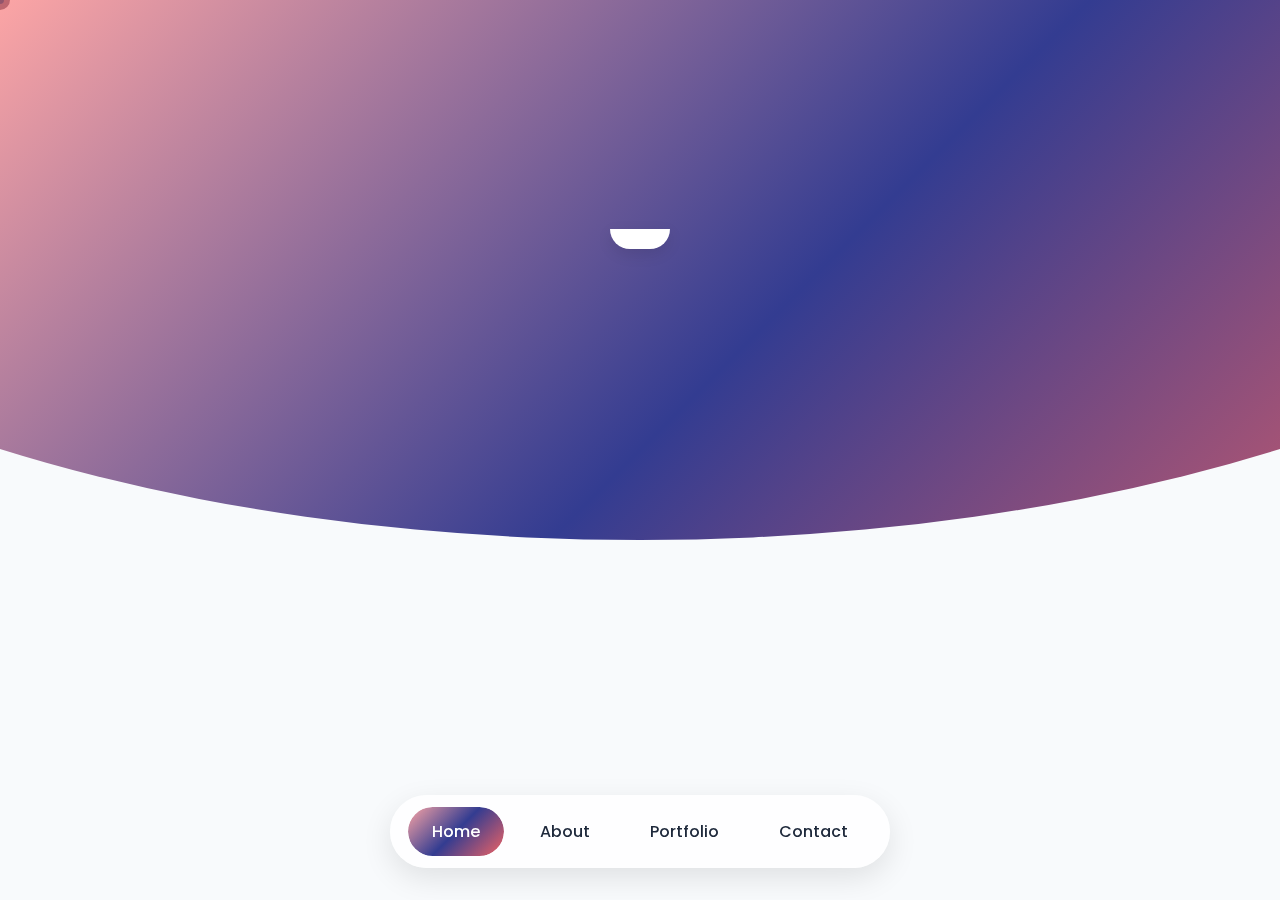
<file: index.html>
<!DOCTYPE html>
<html lang="en">

<head>
    <meta charset="UTF-8">
    <meta name="viewport" content="width=device-width, initial-scale=1.0">
    <title>Sahil Singh | Creative Developer</title>
    <link rel="preconnect" href="https://fonts.googleapis.com">
    <link rel="preconnect" href="https://fonts.gstatic.com" crossorigin>
    <link rel="stylesheet" href="styles.css">
    <link
        href="https://fonts.googleapis.com/css2?family=Montserrat:wght@300;400;500;600;700&family=Poppins:wght@300;400;500;600;700&display=swap"
        rel="stylesheet">
    <style>
        
    </style>
</head>

<body>
    <!-- Loader -->
    <div class="loader" id="loader">
        <div class="loader-content">
            <div class="loader-circle"></div>
        </div>
    </div>

    <!-- Custom Cursor -->
    <div class="custom-cursor" id="cursor"></div>
    <div class="cursor-trail" id="cursor-trail"></div>

    <div class="page-wrapper">
        <!-- Navigation -->
        <div class="nav-container">
            <nav class="main-nav">
                <a href="index.html" class="nav-item active">Home</a>
                <a href="about.html" class="nav-item">About</a>
                <a href="portfolio.html" class="nav-item">Portfolio</a>
                <a href="contact.html" class="nav-item">Contact</a>
            </nav>
        </div>

        <!-- Hero Section -->
        <section class="hero" id="home">
            <!-- Particles -->
            <div class="particles-container" id="particles"></div>

            <div class="hero-content">
                <!-- Interactive Face -->
                <div class="hero-eyes animate-fade">
                    <div class="eye">
                        <div class="eyelid"></div>
                        <div class="pupil"></div>
                        <div class="eyelid bottom"></div>
                    </div>
                    <div class="eye">
                        <div class="eyelid"></div>
                        <div class="pupil"></div>
                        <div class="eyelid bottom"></div>
                    </div>
                </div>
                <div class="mouth"></div>

                <!-- Name Title -->
                <div class="name-title animate-fade delay-1">
                    <h1>
                        I'm
                        <span class="accent-text">
                            <span class="letter">S</span>
                            <span class="letter">a</span>
                            <span class="letter">h</span>
                            <span class="letter">i</span>
                            <span class="letter">l</span>
                        </span>
                        <span id="dynamic-text">Singh</span>
                    </h1>
                </div>

                <!-- Profile Image -->
                <div class="profile-container animate-fade delay-2">
                    <div class="profile-inner">
                        <img src="assets/Profile.jpg" class="profile-pic" id="profile-image">
                    </div>
                </div>

                <!-- Social Links -->
                <div class="social-container animate-fade delay-3">
                    <a href="https://github.com/sahilsingh0532" class="social-link" title="GitHub">
                        <svg xmlns="http://www.w3.org/2000/svg" viewBox="0 0 24 24" fill="currentColor">
                            <path
                                d="M12 0c-6.626 0-12 5.373-12 12 0 5.302 3.438 9.8 8.207 11.387.599.111.793-.261.793-.577v-2.234c-3.338.726-4.033-1.416-4.033-1.416-.546-1.387-1.333-1.756-1.333-1.756-1.089-.745.083-.729.083-.729 1.205.084 1.839 1.237 1.839 1.237 1.07 1.834 2.807 1.304 3.492.997.107-.775.418-1.305.762-1.604-2.665-.305-5.467-1.334-5.467-5.931 0-1.311.469-2.381 1.236-3.221-.124-.303-.535-1.524.117-3.176 0 0 1.008-.322 3.301 1.23.957-.266 1.983-.399 3.003-.404 1.02.005 2.047.138 3.006.404 2.291-1.552 3.297-1.23 3.297-1.23.653 1.653.242 2.874.118 3.176.77.84 1.235 1.911 1.235 3.221 0 4.609-2.807 5.624-5.479 5.921.43.372.823 1.102.823 2.222v3.293c0 .319.192.694.801.576 4.765-1.589 8.199-6.086 8.199-11.386 0-6.627-5.373-12-12-12z" />
                        </svg>
                    </a>
                    <a href="https://linkedin.com/in/sahilsingh0532" class="social-link" title="LinkedIn">
                        <svg xmlns="http://www.w3.org/2000/svg" viewBox="0 0 24 24" fill="currentColor">
                            <path
                                d="M19 0h-14c-2.761 0-5 2.239-5 5v14c0 2.761 2.239 5 5 5h14c2.762 0 5-2.239 5-5v-14c0-2.761-2.238-5-5-5zm-11 19h-3v-11h3v11zm-1.5-12.268c-.966 0-1.75-.79-1.75-1.764s.784-1.764 1.75-1.764 1.75.79 1.75 1.764-.783 1.764-1.75 1.764zm13.5 12.268h-3v-5.604c0-3.368-4-3.113-4 0v5.604h-3v-11h3v1.765c1.396-2.586 7-2.777 7 2.476v6.759z" />
                        </svg>
                    </a>
                    <a href="https://www.instagram.com/_._sahilsingh12_._?igsh=M3Z2dHBiZWpnMnht" class="social-link"
                        title="Instagram">
                        <svg xmlns="http://www.w3.org/2000/svg" viewBox="0 0 24 24" fill="currentColor">
                            <path
                                d="M12 2.163c3.204 0 3.584.012 4.85.07 3.252.148 4.771 1.691 4.919 4.919.058 1.265.069 1.645.069 4.849 0 3.205-.012 3.584-.069 4.849-.149 3.225-1.664 4.771-4.919 4.919-1.266.058-1.644.07-4.85.07-3.204 0-3.584-.012-4.849-.07-3.26-.149-4.771-1.699-4.919-4.92-.058-1.265-.07-1.644-.07-4.849 0-3.204.013-3.583.07-4.849.149-3.227 1.664-4.771 4.919-4.919 1.266-.057 1.645-.069 4.849-.069zm0-2.163c-3.259 0-3.667.014-4.947.072-4.358.2-6.78 2.618-6.98 6.98-.059 1.281-.073 1.689-.073 4.948 0 3.259.014 3.668.072 4.948.2 4.358 2.618 6.78 6.98 6.98 1.281.058 1.689.072 4.948.072 3.259 0 3.668-.014 4.948-.072 4.354-.2 6.782-2.618 6.979-6.98.059-1.28.073-1.689.073-4.948 0-3.259-.014-3.667-.072-4.947-.196-4.354-2.617-6.78-6.979-6.98-1.281-.059-1.69-.073-4.949-.073zm0 5.838c-3.403 0-6.162 2.759-6.162 6.162s2.759 6.163 6.162 6.163 6.162-2.759 6.162-6.163c0-3.403-2.759-6.162-6.162-6.162zm0 10.162c-2.209 0-4-1.79-4-4 0-2.209 1.791-4 4-4s4 1.791 4 4c0 2.21-1.791 4-4 4zm6.406-11.845c-.796 0-1.441.645-1.441 1.44s.645 1.44 1.441 1.44c.795 0 1.439-.645 1.439-1.44s-.644-1.44-1.439-1.44z" />
                        </svg>
                    </a>
                </div>

                <!-- Audio Controls -->
                <div class="audio-controls animate-fade delay-4">
                    <div id="play-name" class="btn">
                        <img src="assets/speaker-filled-audio-tool.png" alt="Speaker">
                    </div>
                    <br>
                    <div id="music-toggle">
                        <img id="toggle-icon" src="assets/speaker.png" alt="Toggle Music">
                    </div>
                </div>
            </div>
        </section>
    </div>

    <script>
        document.addEventListener('DOMContentLoaded', function () {
            // Loader
            setTimeout(() => {
                document.getElementById('loader').classList.add('hidden');
            }, 500);

            // Custom cursor
            const cursor = document.getElementById('cursor');
            const cursorTrail = document.getElementById('cursor-trail');

            document.addEventListener('mousemove', (e) => {
                cursor.style.left = `${e.clientX}px`;
                cursor.style.top = `${e.clientY}px`;

                setTimeout(() => {
                    cursorTrail.style.left = `${e.clientX}px`;
                    cursorTrail.style.top = `${e.clientY}px`;
                }, 100);
            });



            // Eye movement following cursor
            const pupils = document.querySelectorAll('.pupil');
            document.addEventListener('mousemove', (e) => {
                pupils.forEach(pupil => {
                    const rect = pupil.parentElement.getBoundingClientRect();
                    const eyeCenterX = rect.left + rect.width / 2;
                    const eyeCenterY = rect.top + rect.height / 2;

                    const maxDistance = rect.width / 4;

                    // Calculate distance from eye center to cursor
                    const deltaX = e.clientX - eyeCenterX;
                    const deltaY = e.clientY - eyeCenterY;

                    // Calculate angle
                    const angle = Math.atan2(deltaY, deltaX);

                    // Calculate pupil position
                    const distance = Math.min(Math.sqrt(deltaX * deltaX + deltaY * deltaY), maxDistance);
                    const pupilX = Math.cos(angle) * distance / 2;
                    const pupilY = Math.sin(angle) * distance / 2;

                    pupil.style.transform = `translate(${pupilX}px, ${pupilY}px)`;
                });
            });

            // Blinking eyes animation
            function blinkEyes() {
                const eyes = document.querySelectorAll('.eye');
                eyes.forEach(eye => {
                    eye.classList.add('blink');
                    setTimeout(() => {
                        eye.classList.remove('blink');
                    }, 200);
                });

                // Random blink interval between 2 and 6 seconds
                const nextBlink = Math.random() * 4000 + 2000;
                setTimeout(blinkEyes, nextBlink);
            }

            // Start blinking
            setTimeout(blinkEyes, 2000);

            // Dynamic text changing for "Singh"
            const texts = ["Singh", "सिंह", "シン", "सिंह", "싱"];
            let textIndex = 0;

            setInterval(() => {
                document.getElementById("dynamic-text").textContent = texts[textIndex];
                textIndex = (textIndex + 1) % texts.length;
            }, 3000);
        });

        document.getElementById("play-name").addEventListener("click", () => {
            let speech = new SpeechSynthesisUtterance("Sahil Singh");
            speechSynthesis.speak(speech);
        });

        const toggleIcon = document.getElementById('toggle-icon');

        // Audio playlist from assets folder
        const playlist = [
            'assets/audio.mp4',
            // Add more tracks as needed
        ];

        let currentTrack = 0;
        let isPlaying = false;
        let audio = new Audio(playlist[currentTrack]);

        // Toggle icon sources
        const speakerImg = 'assets/speaker.png';
        const muteImg = 'assets/mute.png';

        // Play next track automatically
        audio.addEventListener('ended', () => {
            currentTrack = (currentTrack + 1) % playlist.length;
            audio = new Audio(playlist[currentTrack]);
            if (isPlaying) audio.play();
        });

        toggleIcon.addEventListener('click', () => {
            if (!isPlaying) {
                audio.play();
                toggleIcon.src = muteImg;
                isPlaying = true;
            } else {
                audio.pause();
                toggleIcon.src = speakerImg;
                isPlaying = false;
            }
        });


    </script>
</body>

</html>
</file>
<file: styles.css>
:root {
    --primary: #6366f1;
    --primary-dark: #4f46e5;
    --secondary: hsl(108, 97%, 75%);
    --dark: #1e293b;
    --light: #f8fafc;
    --accent: #f4e772;
    --text: #334155;
    --bg-gradient: linear-gradient(135deg, #fca5a5, #333c91, #f16363);
    --card-gradient: linear-gradient(145deg, rgba(255, 255, 255, 0.9), rgba(255, 255, 255, 0.7));
    --glow: 0 0 15px rgba(99, 102, 241, 0.5);
}

* {
    margin: 0;
    padding: 0;
    box-sizing: border-box;
}

body {
    font-family: 'Poppins', sans-serif;
    background-color: var(--light);
    color: var(--text);
    overflow-x: hidden;
    min-height: 100vh;
}

.page-wrapper {
    position: relative;
}

/* ===== NAVIGATION ===== */
.nav-container {
    position: fixed;
    bottom: 2rem;
    left: 50%;
    transform: translateX(-50%);
    z-index: 100;
    width: min(500px, 90%);
}

.main-nav {
    background: rgba(255, 255, 255, 0.8);
    backdrop-filter: blur(10px);
    -webkit-backdrop-filter: blur(10px);
    border-radius: 50px;
    padding: 0.75rem;
    display: flex;
    justify-content: space-around;
    box-shadow: 0 10px 30px rgba(0, 0, 0, 0.1);
}

.nav-item {
    color: var(--dark);
    text-decoration: none;
    font-weight: 500;
    padding: 0.75rem 1.5rem;
    border-radius: 50px;
    transition: all 0.3s ease;
    position: relative;
    overflow: hidden;
    z-index: 1;
}

.nav-item.active {
    color: white;
}

.nav-item::before {
    content: '';
    position: absolute;
    top: 0;
    left: 0;
    width: 0%;
    height: 100%;
    background: var(--bg-gradient);
    border-radius: 50px;
    transition: all 0.5s cubic-bezier(0.165, 0.84, 0.44, 1);
    z-index: -1;
}

.nav-item.active::before {
    width: 100%;
}

.nav-item:hover::before {
    width: 100%;
}

.nav-item:hover {
    color: white;
}

/* ===== HERO SECTION ===== */
.hero {
    height: 100vh;
    display: flex;
    align-items: center;
    justify-content: center;
    position: relative;
    overflow: hidden;
}

.hero::before {
    content: '';
    position: absolute;
    top: 0;
    left: 0;
    width: 100%;
    height: 100%;
    background: var(--bg-gradient);
    clip-path: ellipse(90% 60% at 50% 0%);
    z-index: -1;
}

.hero-content {
    text-align: center;
    max-width: 900px;
    padding: 2rem;
    position: relative;
    z-index: 2;
}

.hero-eyes {
    width: 120px;
    height: 60px;
    position: relative;
    margin: 0 auto 3rem;
    display: flex;
    justify-content: space-around;
}

.eye {
    width: 50px;
    height: 50px;
    background: white;
    border-radius: 50%;
    position: relative;
    box-shadow: 0 5px 15px rgba(0, 0, 0, 0.1);
    overflow: hidden;
}

.pupil {
    width: 20px;
    height: 20px;
    background: #000080;
    border-radius: 50%;
    position: absolute;
    top: 50%;
    left: 50%;
    transform: translate(-50%, -50%);
    transition: all 0.1s ease;
}

.eyelid {
    width: 100%;
    height: 50%;
    background: var(--light);
    position: absolute;
    top: -50%;
    left: 0;
    border-radius: 0 0 50px 50px;
    transition: all 0.3s ease;
    z-index: 5;
}

.eyelid.bottom {
    top: auto;
    bottom: -50%;
    border-radius: 50px 50px 0 0;
}

.eye.blink .eyelid {
    top: 0;
}

.eye.blink .eyelid.bottom {
    bottom: 0;
}

.mouth {
    width: 60px;
    height: 20px;
    background: white;
    border-radius: 0 0 30px 30px;
    margin: -1.5rem auto 2rem;
    position: relative;
    overflow: hidden;
    transition: all 0.3s ease;
    box-shadow: 0 5px 15px rgba(0, 0, 0, 0.1);
}

.mouth:hover {
    height: 30px;
}

.name-title {
    margin-bottom: 2rem;
    position: relative;
    display: inline-block;
}

.name-title h1 {
    font-size: clamp(2rem, 5vw, 3.5rem);
    font-weight: 700;
    color: white;
    line-height: 1.2;
    font-family: 'Montserrat', sans-serif;
    position: relative;
    z-index: 1;
}

.accent-text {
    display: inline-block;
    position: relative;
}

.letter {
    display: inline-block;
    transition: transform 0.4s cubic-bezier(0.34, 1.56, 0.64, 1);
    position: relative;
}

.letter:hover {
    transform: rotate(12deg) translateY(-10px) scale(1.2);
    color: var(--accent);
    text-shadow: var(--glow);
}

#dynamic-text {
    position: relative;
    display: inline-block;
    min-width: 140px;
    text-align: left;
    color: var(--secondary);
}

.profile-container {
    width: 220px;
    height: 220px;
    margin: 0 auto;
    position: relative;
    border-radius: 50%;
    padding: 10px;
    background: conic-gradient(from 0deg, var(--primary), var(--secondary), var(--accent), var(--primary));
    animation: rotate 5s linear infinite;
    box-shadow: var(--glow);
}

@keyframes rotate {
    0% {
        transform: rotate(0deg);
    }

    100% {
        transform: rotate(360deg);
    }
}

.profile-inner {
    width: 100%;
    height: 100%;
    border-radius: 50%;
    overflow: hidden;
    background: white;
    position: relative;
}

.profile-pic {
    width: 100%;
    height: 100%;
    object-fit: cover;
    border-radius: 50%;
    transition: transform 0.5s ease;
}

.profile-container:hover .profile-pic {
    transform: scale(1.1);
}

.social-container {
    margin-top: 3rem;
    display: flex;
    justify-content: center;
    gap: 1.5rem;
}

.social-link {
    width: 50px;
    height: 50px;
    border-radius: 50%;
    display: flex;
    align-items: center;
    justify-content: center;
    background: white;
    color: var(--dark);
    text-decoration: none;
    box-shadow: 0 5px 15px rgba(0, 0, 0, 0.1);
    position: relative;
    overflow: hidden;
    transition: all 0.3s ease;
}

.social-link::before {
    content: '';
    position: absolute;
    top: 0;
    left: 0;
    width: 100%;
    height: 100%;
    background: var(--bg-gradient);
    transform: translateY(100%);
    transition: transform 0.3s ease;
    z-index: 1;
}

.social-link:hover::before {
    transform: translateY(0);
}

.social-link svg {
    width: 24px;
    height: 24px;
    position: relative;
    z-index: 2;
    transition: all 0.3s ease;
}

.social-link:hover svg {
    transform: scale(1.2);
    fill: white;
}

.audio-controls {
    display: flex;
    flex-wrap: wrap;
    justify-content: center;
    gap: 1rem;
    margin-top: 2rem;
    padding: 0 1rem;
  }
  
  .audio-btn {
    width: clamp(40px, 10vw, 60px);
    height: clamp(40px, 10vw, 60px);
    border-radius: 50%;
    background: white;
    border: none;
    display: flex;
    align-items: center;
    justify-content: center;
    cursor: pointer;
    box-shadow: 0 5px 15px rgba(0, 0, 0, 0.1);
    transition: all 0.3s ease;
    position: relative;
    overflow: hidden;
  }
  
  .audio-btn::before {
    content: '';
    position: absolute;
    top: 0;
    left: 0;
    width: 100%;
    height: 100%;
    background: var(--bg-gradient);
    transform: translateY(100%);
    transition: transform 0.3s ease;
    z-index: 1;
  }
  
  .audio-btn:hover::before {
    transform: translateY(0);
  }
  
  .audio-btn svg {
    width: clamp(18px, 5vw, 26px);
    height: clamp(18px, 5vw, 26px);
    position: relative;
    z-index: 2;
    transition: all 0.3s ease;
  }
  
  .audio-btn:hover svg {
    transform: scale(1.2);
    fill: white;
  }
  
  /* Optional: fine-tune for very small screens */
  @media (max-width: 400px) {
    .audio-controls {
      gap: 0.5rem;
    }
  
    .audio-btn {
      width: 45px;
      height: 45px;
    }
  
    .audio-btn svg {
      width: 20px;
      height: 20px;
    }
  }
  
/* ===== PARTICLES ===== */
.particles-container {
    position: absolute;
    top: 0;
    left: 0;
    width: 100%;
    height: 100%;
    overflow: hidden;
    z-index: 0;
}

.particle {
    position: absolute;
    width: 30px;
    height: 30px;
    background-image: url("data:image/svg+xml,%3Csvg xmlns='http://www.w3.org/2000/svg' width='30' height='30' viewBox='0 0 30 30'%3E%3Cpath d='M15 0 L18 10 L30 15 L18 20 L15 30 L12 20 L0 15 L12 10 Z' fill='rgba(255,255,255,0.5)'/%3E%3C/svg%3E");
    pointer-events: none;
    animation: float var(--duration) ease-in-out infinite;
    opacity: var(--opacity);
}

@keyframes float {

    0%,
    100% {
        transform: translateY(0) rotate(0deg);
    }

    50% {
        transform: translateY(-20px) rotate(180deg);
    }
}

/* ===== ANIMATIONS ===== */
@keyframes fadeIn {
    from {
        opacity: 0;
        transform: translateY(20px);
    }

    to {
        opacity: 1;
        transform: translateY(0);
    }
}

.animate-fade {
    opacity: 0;
    animation: fadeIn 0.8s forwards;
}

.delay-1 {
    animation-delay: 0.2s;
}

.delay-2 {
    animation-delay: 0.4s;
}

.delay-3 {
    animation-delay: 0.6s;
}

.delay-4 {
    animation-delay: 0.8s;
}

/* ===== LOADER ===== */
.loader {
    position: fixed;
    top: 0;
    left: 0;
    width: 100%;
    height: 100%;
    background: var(--light);
    display: flex;
    align-items: center;
    justify-content: center;
    z-index: 9999;
    transition: opacity 0.5s ease, visibility 0.5s ease;
}

.loader.hidden {
    opacity: 0;
    visibility: hidden;
}

.loader-content {
    text-align: center;
}

.loader-circle {
    width: 60px;
    height: 60px;
    border: 5px solid rgba(99, 102, 241, 0.2);
    border-top-color: var(--primary);
    border-radius: 50%;
    animation: spin 1s linear infinite;
}

@keyframes spin {
    to {
        transform: rotate(360deg);
    }
}

/* ===== RESPONSIVE ===== */
@media (max-width: 768px) {
    .main-nav {
        padding: 0.5rem;
    }

    .nav-item {
        padding: 0.5rem 1rem;
        font-size: 0.9rem;
    }

    .hero-eyes {
        width: 100px;
        height: 50px;
        margin-bottom: 2rem;
    }

    .eye {
        width: 40px;
        height: 40px;
    }

    .pupil {
        width: 16px;
        height: 16px;
    }

    .mouth {
        width: 50px;
        height: 15px;
    }

    .profile-container {
        width: 180px;
        height: 180px;
    }
}

@media (max-width: 480px) {
    .nav-item {
        padding: 0.5rem 0.75rem;
        font-size: 0.8rem;
    }

    .hero-eyes {
        width: 80px;
        height: 40px;
    }

    .eye {
        width: 35px;
        height: 35px;
    }

    .pupil {
        width: 14px;
        height: 14px;
    }

    .profile-container {
        width: 150px;
        height: 150px;
    }

    .social-link,
    .audio-btn {
        width: 45px;
        height: 45px;
    }

    .social-link svg,
    .audio-btn svg {
        width: 20px;
        height: 20px;
    }
}

/* ===== CURSOR ===== */
.custom-cursor {
    position: fixed;
    width: 20px;
    height: 20px;
    border-radius: 50%;
    background-color: var(--primary);
    opacity: 0.6;
    pointer-events: none;
    z-index: 9999;
    transition: transform 0.1s ease;
    transform: translate(-50%, -50%);
    mix-blend-mode: difference;
}

.cursor-trail {
    position: fixed;
    width: 8px;
    height: 8px;
    border-radius: 50%;
    background-color: var(--primary);
    opacity: 0.3;
    pointer-events: none;
    z-index: 9998;
    transition: opacity 0.5s ease;
    transform: translate(-50%, -50%);
}

#music-toggle {
    position: fixed;
    bottom: 150px;
    right: 20px;
    width: 40px;
    height: 40px;
    cursor: pointer;
    z-index: 1000;
}

#play-name.btn {
    display: inline-flex;
    align-items: center;
    justify-content: center;
    padding: clamp(0.5rem, 1.5vw, 1rem);
    background-color: #ffffff2d; /* Cyan */
    border-radius: 50%;
    border: none;
    cursor: pointer;
    transition: all 0.3s ease;
    box-shadow: 0 5px 15px rgba(0, 0, 0, 0.15);
    width: clamp(50px, 10vw, 70px);
    height: clamp(50px, 10vw, 70px);
    overflow: hidden;
  }
  
  /* Image inside the button */
  #play-name.btn img {
    width: 60%;
    height: 60%;
    object-fit: contain;
    transition: transform 0.3s ease;
  }
  
  /* Hover effect */
  #play-name.btn:hover {
    background-color: #fdfdfd;
    transform: scale(1.05);
  }
  
  #play-name.btn:hover img {
    transform: scale(1.2);
  }
  
  /* Make sure it looks good on very small devices */
  @media (max-width: 400px) {
    #play-name.btn {
      width: 50px;
      height: 50px;
    }
  
    #play-name.btn img {
      width: 65%;
      height: 65%;
    }
  }
  

#toggle-icon {
    width: 100%;
    height: auto;
    transition: transform 0.3s ease;
}

#toggle-icon:hover {
    transform: scale(1.1);
}

/* General button styles */
.btn {
    background-color: #fff;
    border: none;
    border-radius: 50%;
    box-shadow: 0 4px 10px rgba(0, 0, 0, 0.2);
    padding: 12px;
    cursor: pointer;
    transition: transform 0.2s ease, box-shadow 0.3s ease;
    width: 60px;
    height: 60px;
    display: flex;
    align-items: center;
    justify-content: center;
    outline: none;
    position: fixed;
    bottom: 150px;
    left: 30px;
    z-index: 1000;
}

/* Hover effect */
.btn:hover {
    transform: scale(1.1);
    box-shadow: 0 6px 14px rgba(0, 0, 0, 0.3);
}

/* Image inside button */
.btn img {
    width: 70%;
    height: auto;
    transition: opacity 0.3s ease;
}
</file>
